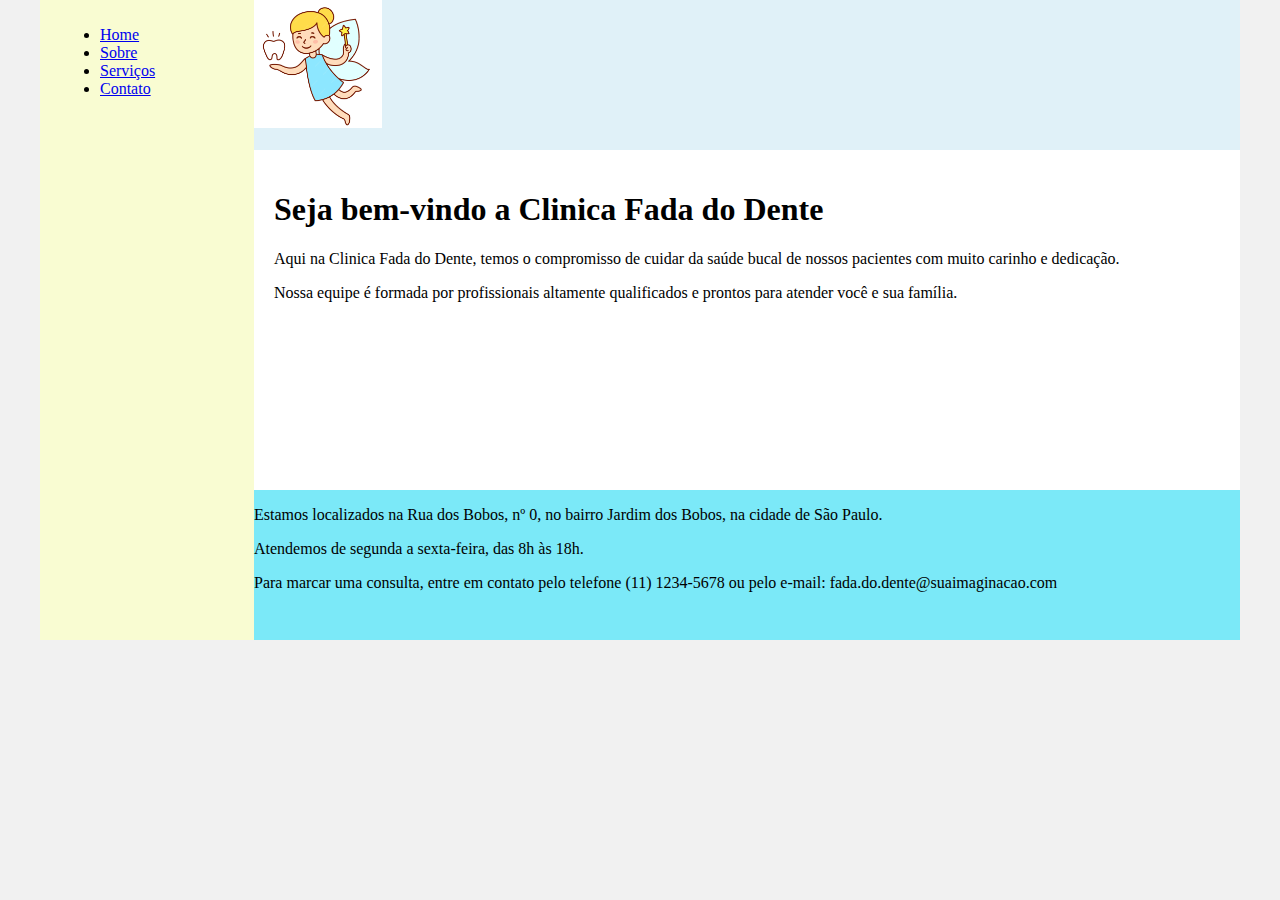
<file: index.html>
<!DOCTYPE html>

<html lang="pt-br">
    <head>
        <meta charset="utf-8">
        <meta http-equiv="X-UA-Compatible" content="IE=edge">
        <title>Clinica Fada do Dente</title>
        <meta name="description" content="">
        <meta name="viewport" content="width=device-width, initial-scale=1">
        <link rel="stylesheet" href="base.css">
    </head>
    <body>
        <div class="wrapper">
            <div class="menu">
                <ul>
                    <li><a href="index.html">Home</a></li>
                    <li><a href="sobre.html">Sobre</a></li>
                    <li><a href="horarios.html">Serviços</a></li>
                    <li><a href="contato.html">Contato</a></li>
                </ul>

            </div>
            <div class="main">
                <div class="header">
                <img src="img/logo_fada.jpg" width="128" alt="Logo da Clinica Fada do Dente">
                </div>
                <div class="content">
                    <h1>Seja bem-vindo a Clinica Fada do Dente</h1>
                    <p>Aqui na Clinica Fada do Dente, temos o compromisso de cuidar da saúde bucal de nossos pacientes com muito carinho e dedicação.</p>
                    <p>Nossa equipe é formada por profissionais altamente qualificados e prontos para atender você e sua família.</p>
                </div>
                <div class="footer">
                    <p>Estamos localizados na Rua dos Bobos, nº 0, no bairro Jardim dos Bobos, na cidade de São Paulo.</p>
                    <p>Atendemos de segunda a sexta-feira, das 8h às 18h.</p>
                    <p>Para marcar uma consulta, entre em contato pelo telefone (11) 1234-5678 ou pelo e-mail: fada.do.dente@suaimaginacao.com</p>
                </div>
            </div>
        </div>
    </body>
</html>
</file>
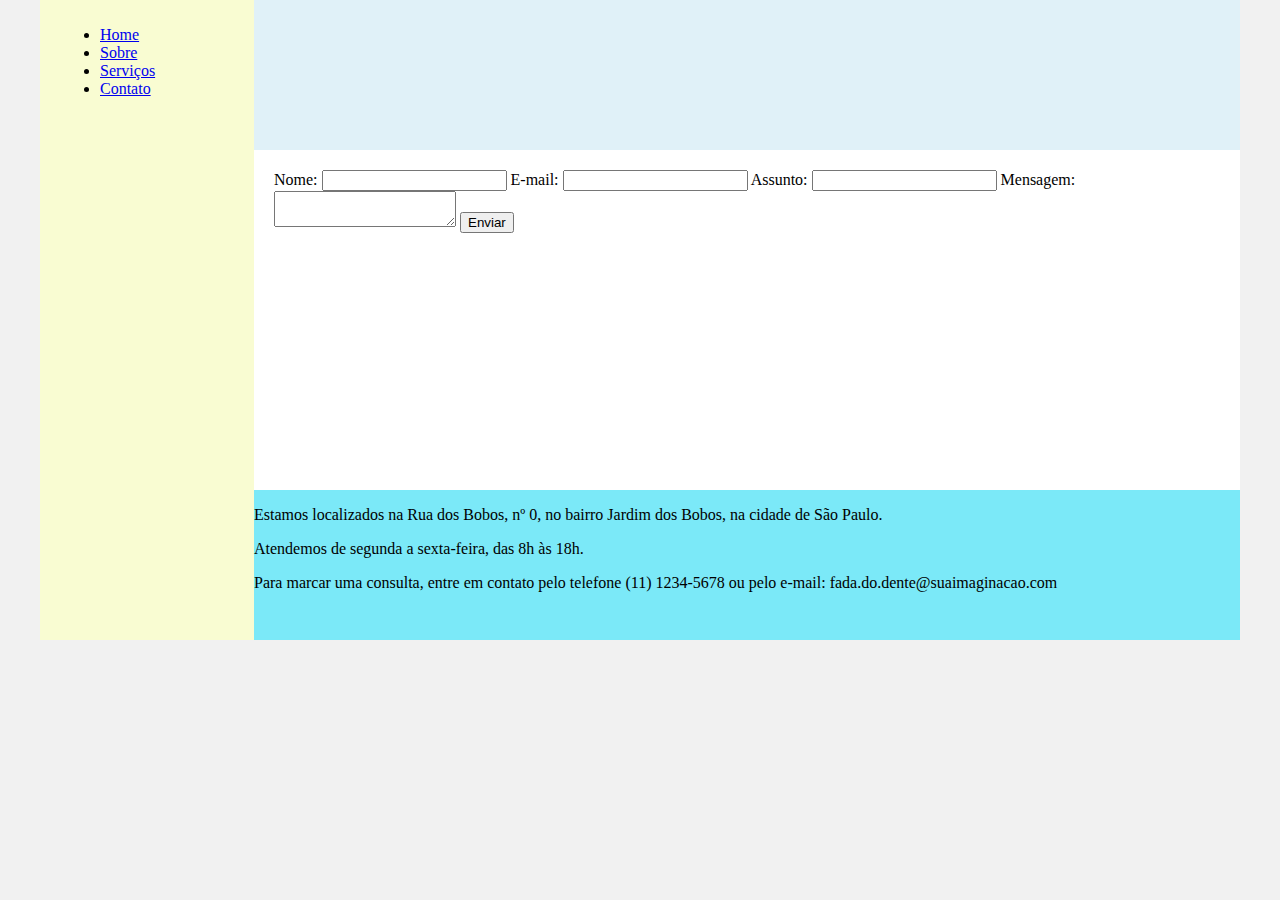
<file: contato.html>
<!DOCTYPE html>

<html lang="pt-br">
    <head>
        <meta charset="utf-8">
        <meta http-equiv="X-UA-Compatible" content="IE=edge">
        <title>Clinica Fada do Dente</title>
        <meta name="description" content="">
        <meta name="viewport" content="width=device-width, initial-scale=1">
        <link rel="stylesheet" href="base.css">
    </head>
    <body>
        <div class="wrapper">
            <div class="menu">
                <ul>
                    <li><a href="index.html">Home</a></li>
                    <li><a href="sobre.html">Sobre</a></li>
                    <li><a href="horarios.html">Serviços</a></li>
                    <li><a href="contato.html">Contato</a></li>
                </ul>

            </div>
            <div class="main">
                <div class="header">
                <iframe src="https://st2.depositphotos.com/2398103/5316/v/950/depositphotos_53169717-stock-illustration-vector-blue-contact-icon.jpg" width="128" height="128" frameborder="0"></iframe>
                </div>
                <div class="content">
                    <form>
                        <label for="nome">Nome:</label>
                        <input type="text" id="nome" name="nome" required>
                        <label for="email">E-mail:</label>
                        <input type="email" id="email" name="email" required>
                        <label for="assunto">Assunto:</label>
                        <input type="text" id="assunto" name="assunto" required>
                        <label for="mensagem">Mensagem:</label>
                        <textarea id="mensagem" name="mensagem" required></textarea>
                        <button type="submit">Enviar</button>
                    </form>
                </div>
                <div class="footer">
                    <p>Estamos localizados na Rua dos Bobos, nº 0, no bairro Jardim dos Bobos, na cidade de São Paulo.</p>
                    <p>Atendemos de segunda a sexta-feira, das 8h às 18h.</p>
                    <p>Para marcar uma consulta, entre em contato pelo telefone (11) 1234-5678 ou pelo e-mail: fada.do.dente@suaimaginacao.com</p>
                </div>
            </div>
        </div>
    </body>
</html>
</file>
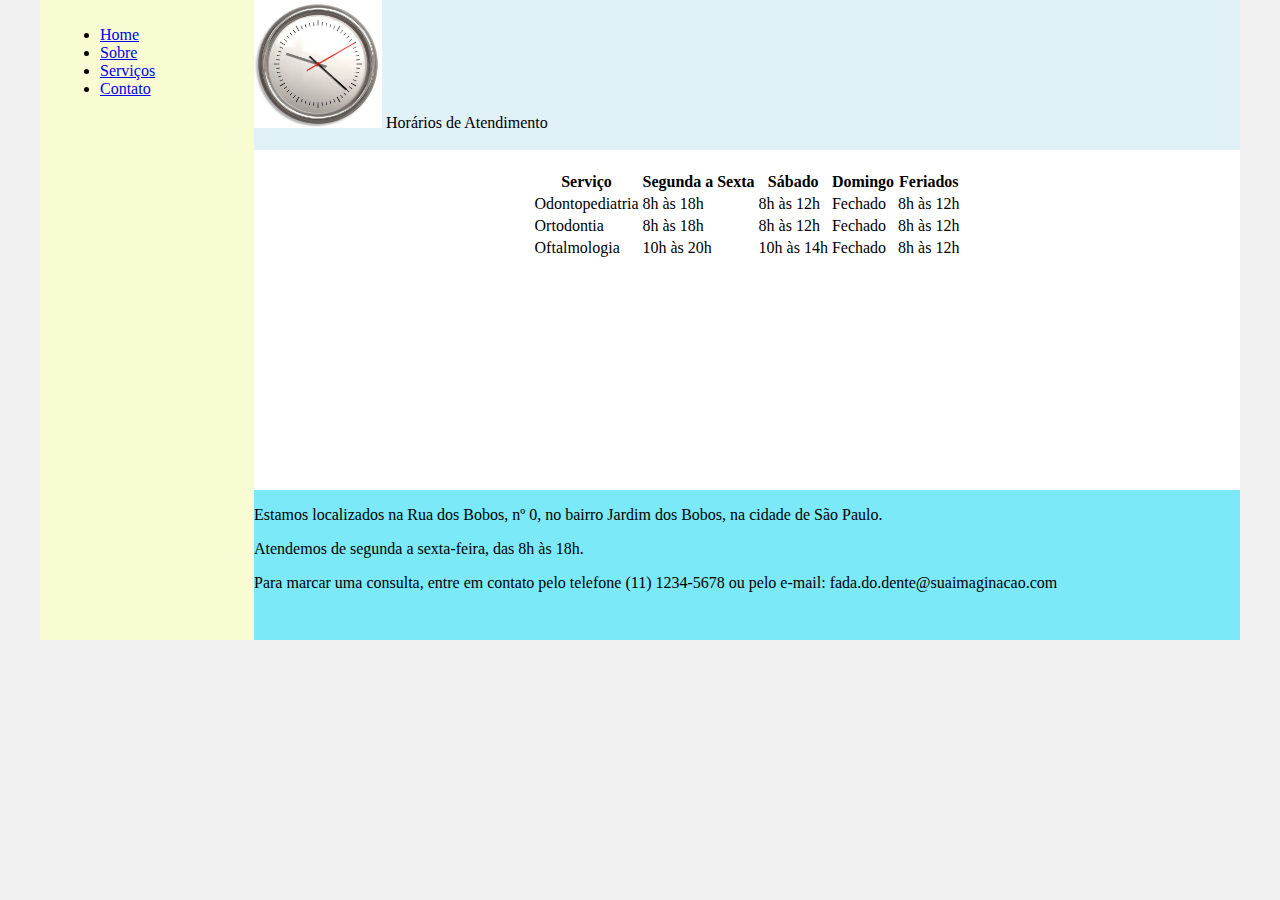
<file: horarios.html>
<!DOCTYPE html>

<html lang="pt-br">
    <head>
        <meta charset="utf-8">
        <meta http-equiv="X-UA-Compatible" content="IE=edge">
        <title>Clinica Fada do Dente</title>
        <meta name="description" content="">
        <meta name="viewport" content="width=device-width, initial-scale=1">
        <link rel="stylesheet" href="base.css">
    </head>
    <body>
        <div class="wrapper">
            <div class="menu">
                <ul>
                    <li><a href="index.html">Home</a></li>
                    <li><a href="sobre.html">Sobre</a></li>
                    <li><a href="horarios.html">Serviços</a></li>
                    <li><a href="contato.html">Contato</a></li>
                </ul>

            </div>
            <div class="main">
                <div class="header">
                <img src="img/relogio.jpg" height="128" alt="Logo da Clinica Fada do Dente">
                <t>Horários de Atendimento</t>
                </div>
                <div class="content">
                    <table summary="Tabela com horários e serviços prestados" align="center">
                        <thead>
                        <tr>
                            <th>Serviço</th>
                            <th>Segunda a Sexta</th>
                            <th>Sábado</th>
                            <th>Domingo</th>
                            <th>Feriados</th>
                        </tr>
                        </thead>
                        <tr>
                            <td>Odontopediatria</td>
                            <td>8h às 18h</td>
                            <td>8h às 12h</td>
                            <td>Fechado</td>
                            <td>8h às 12h</td>
                        </tr>
                        <tr>
                            <td>Ortodontia</td>
                            <td>8h às 18h</td>
                            <td>8h às 12h</td>
                            <td>Fechado</td>
                            <td>8h às 12h</td>
                        </tr>
                        <tr>
                            <td>Oftalmologia</td>
                            <td>10h às 20h</td>
                            <td>10h às 14h</td>
                            <td>Fechado</td>
                            <td>8h às 12h</td>
                    </table>
                </div>
                <div class="footer">
                    <p>Estamos localizados na Rua dos Bobos, nº 0, no bairro Jardim dos Bobos, na cidade de São Paulo.</p>
                    <p>Atendemos de segunda a sexta-feira, das 8h às 18h.</p>
                    <p>Para marcar uma consulta, entre em contato pelo telefone (11) 1234-5678 ou pelo e-mail: fada.do.dente@suaimaginacao.com</p>
                </div>
            </div>
        </div>
    </body>
</html>
</file>
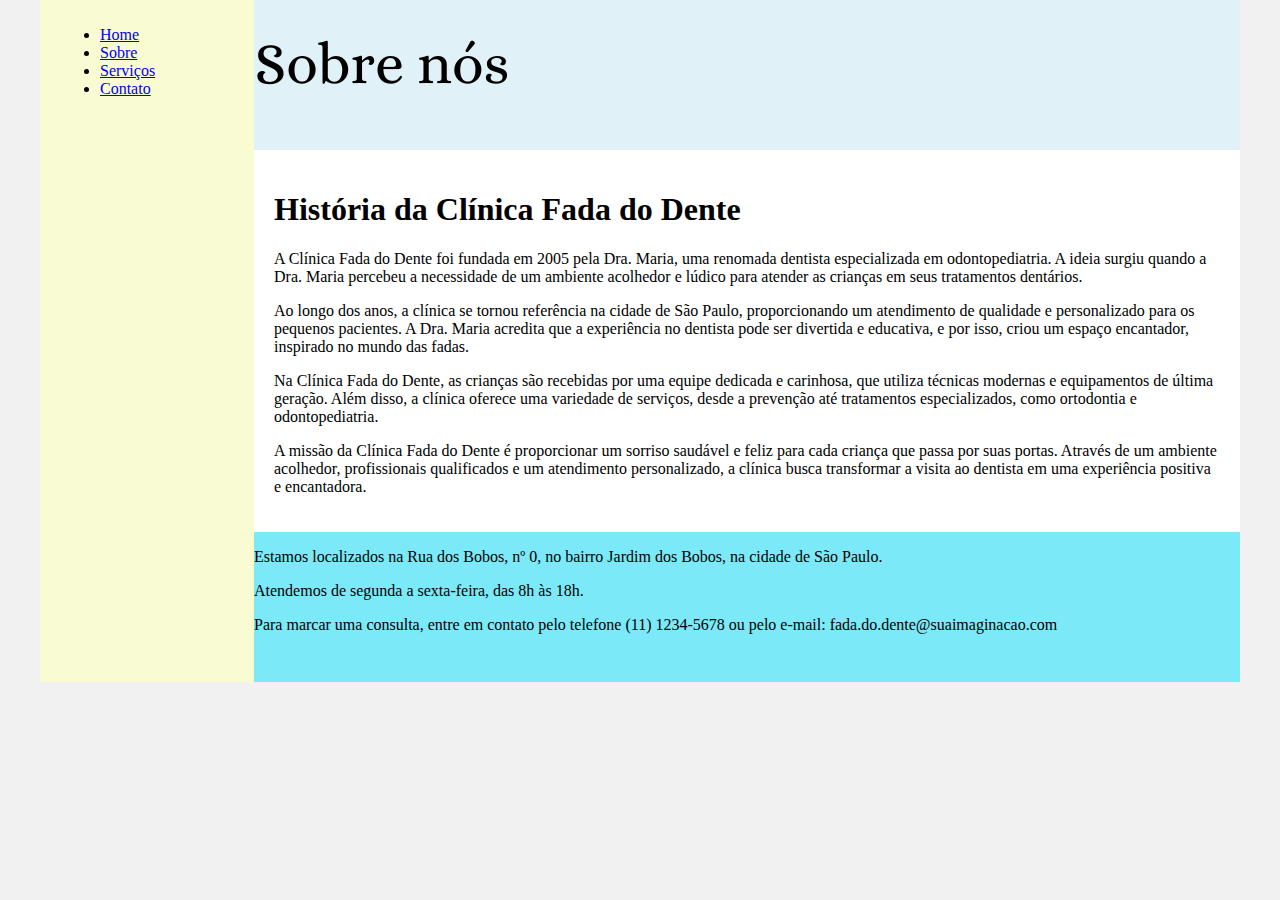
<file: sobre.html>
<!DOCTYPE html>

<html lang="pt-br">
    <head>
        <meta charset="utf-8">
        <meta http-equiv="X-UA-Compatible" content="IE=edge">
        <title>Clinica Fada do Dente</title>
        <meta name="description" content="">
        <meta name="viewport" content="width=device-width, initial-scale=1">
        <link rel="stylesheet" href="base.css">
    </head>
    <body>
        <div class="wrapper">
            <div class="menu">
                <ul>
                    <li><a href="index.html">Home</a></li>
                    <li><a href="sobre.html">Sobre</a></li>
                    <li><a href="horarios.html">Serviços</a></li>
                    <li><a href="contato.html">Contato</a></li>
                </ul>

            </div>
            <div class="main">
                <div class="header">
                <img src="img/sobre.png" height="128" alt="Logo da Clinica Fada do Dente">
                </div>
                <div class="content">
                    <h1>História da Clínica Fada do Dente</h1>
                    <p>A Clínica Fada do Dente foi fundada em 2005 pela Dra. Maria, uma renomada dentista especializada em odontopediatria. A ideia surgiu quando a Dra. Maria percebeu a necessidade de um ambiente acolhedor e lúdico para atender as crianças em seus tratamentos dentários.</p>
                    <p>Ao longo dos anos, a clínica se tornou referência na cidade de São Paulo, proporcionando um atendimento de qualidade e personalizado para os pequenos pacientes. A Dra. Maria acredita que a experiência no dentista pode ser divertida e educativa, e por isso, criou um espaço encantador, inspirado no mundo das fadas.</p>
                    <p>Na Clínica Fada do Dente, as crianças são recebidas por uma equipe dedicada e carinhosa, que utiliza técnicas modernas e equipamentos de última geração. Além disso, a clínica oferece uma variedade de serviços, desde a prevenção até tratamentos especializados, como ortodontia e odontopediatria.</p>
                    <p>A missão da Clínica Fada do Dente é proporcionar um sorriso saudável e feliz para cada criança que passa por suas portas. Através de um ambiente acolhedor, profissionais qualificados e um atendimento personalizado, a clínica busca transformar a visita ao dentista em uma experiência positiva e encantadora.</p>
                </div>
                <div class="footer">
                    <p>Estamos localizados na Rua dos Bobos, nº 0, no bairro Jardim dos Bobos, na cidade de São Paulo.</p>
                    <p>Atendemos de segunda a sexta-feira, das 8h às 18h.</p>
                    <p>Para marcar uma consulta, entre em contato pelo telefone (11) 1234-5678 ou pelo e-mail: fada.do.dente@suaimaginacao.com</p>
                </div>
            </div>
        </div>
    </body>
</html>
</file>
<file: base.css>
html, body {
    margin: 0;
}
body {
    background-color: #f1f1f1;
    display: flex;
    justify-content: center;
}

.wrapper {
    width: 1200px;
    display: flex;
    margin: 0 auto;
    background-color: rgb(0, 0, 0);
}
.main {
    display: flex;
    flex-flow: column;
    width: 85%;
}
.menu {
    width: 15%;
    background-color: rgb(249, 252, 210);
    padding: 10px 20px 0px;
}
.header {
    background-color: rgb(224, 241, 248);
    min-height: 150px;
}
.content {
    background-color: white;
    min-height: 300px;
    padding: 20px;
}
.footer {
    background-color: rgb(123, 233, 248);
    min-height: 150px;
}
</file>
